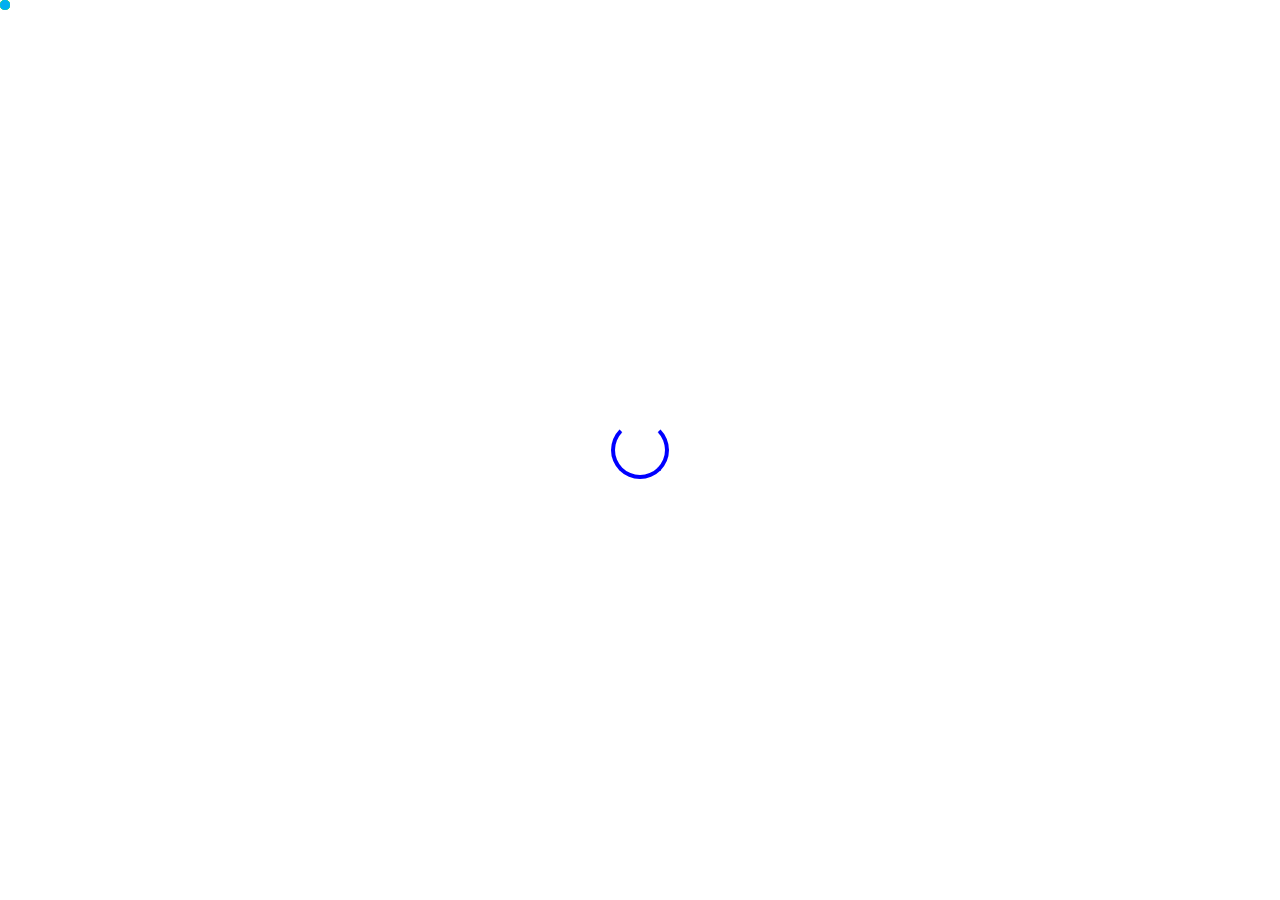
<file: html/index.html>
<!DOCTYPE html>
<html>
<head>
    <link rel="stylesheet" type="text/css" href="/css/styles.css">
</head>
<body>
    <div id="loader"></div>
    <div id="cursor-trail"></div>
    <div class="header">
        <!-- Logo Image here -->
        <div><img src="/images/logo.png" alt="Logo" style="height:50px;"></div>
        <div>
            <a href="/html/index.html">Home</a> 
            <a href="/html/products.html">Products</a> 
            <a href="/html/about.html">About Us</a>  
            <a href="/html/contact.html">Contact Us</a>
        </div>
    </div>

    <div class="hero">
        <h1>Welcome to my shop!</h1>
        <p>On this page you will find different products.</p>
    </div>

    <div class="frame">
        <div class="topic">
            <h3>Topic 1</h3>
            <p>Floricia Dansatoare.</p>
        </div>
        <div class="topic">
            <h3>Topic 2</h3>
            <p>Brandi Love.</p>
        </div>
        <div class="topic">
            <h3>Topic 3</h3>
            <p>Sedrana.</p>
        </div>
    </div>

    <div class="social-section">
        <h2>Follow Us</h2>
        <div class="social-icons">
            <a href="https://www.facebook.com/"><img src="/images/facebook_logo.webp" alt="Facebook"></a>
            <a href="https://twitter.com/"><img src="/images/twitter_logo.png" alt="Twitter"></a>
            <a href="https://www.instagram.com/"><img src="/images/instagram_logo.webp" alt="Instagram"></a>
        </div>
    </div>

    <div class="footer">
        © 2023 MOON Website
    </div>
    
    <script src="/js/loader.js"></script>
    <script src="/js/cursor.js"></script>
</body>
</html>
</file>
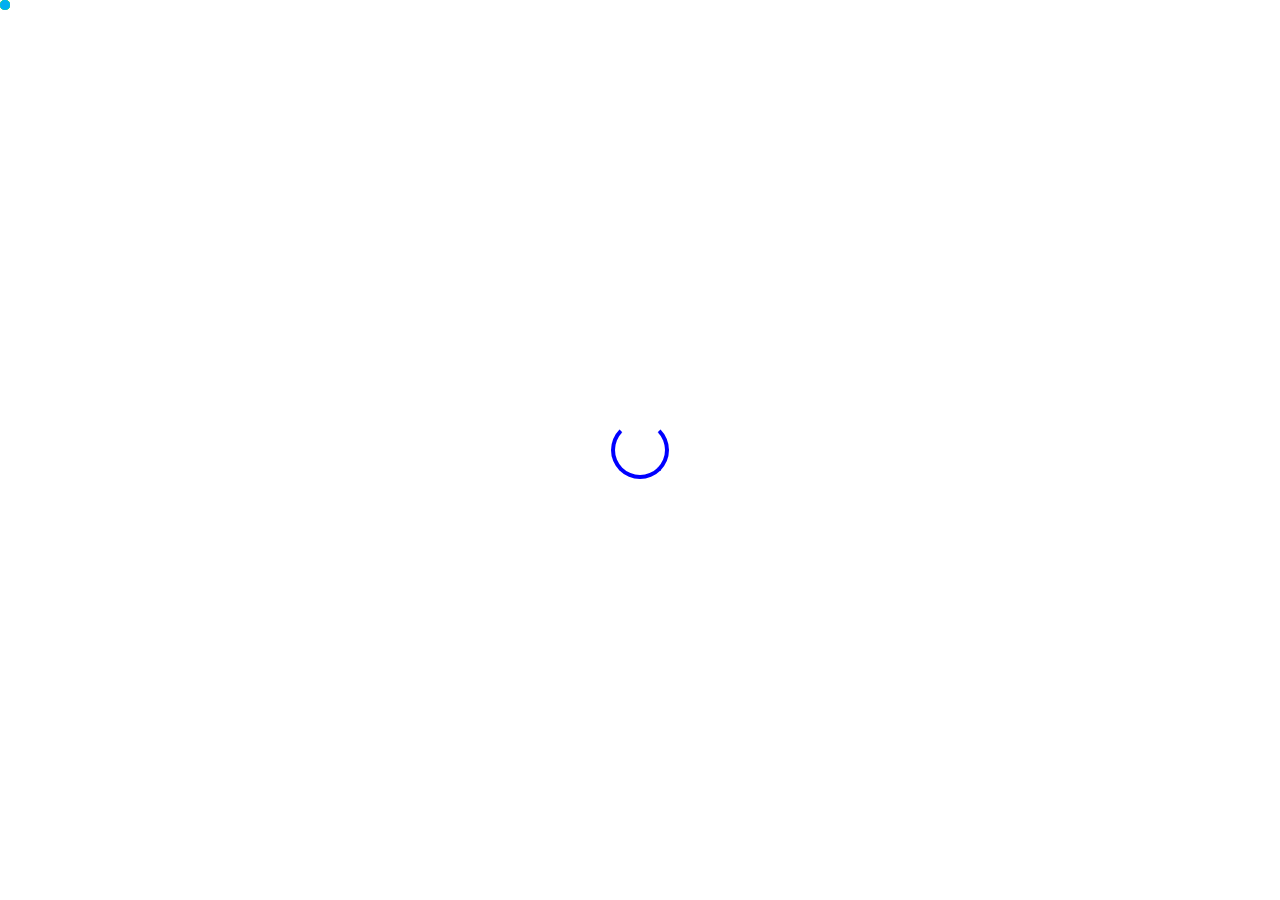
<file: html/about.html>
<!DOCTYPE html>
<html>
<head>
    <link rel="stylesheet" type="text/css" href="/css/styles.css">
</head>
<body>
    <div id="loader"></div> <!-- Loader here -->
    <div id="cursor-trail"></div>
    <div class="header">
        <div><img src="/images/logo.png" alt="Logo" style="height:50px;"></div>
        <div>
            <a href="/html/index.html">Home</a> 
            <a href="/html/products.html">Products</a> 
            <a href="/html/about.html">About Us</a>  
            <a href="/html/contact.html">Contact Us</a>
        </div>
    </div>

    <div class="content">
        <div class="about-section">
            <h1>About Us</h1>
            <p>Our company has been providing excellent services since 2020.</p>
            <p>We believe in the power of hard work, dedication, and a customer-first approach.</p>
        </div>
    </div>

    <div class="footer">
        © 2023 MOON Website
    </div>
    
    <script src="/js/loader.js"></script> <!-- Script here -->
    <script src="/js/cursor.js"></script>
</body>
</html>
</file>
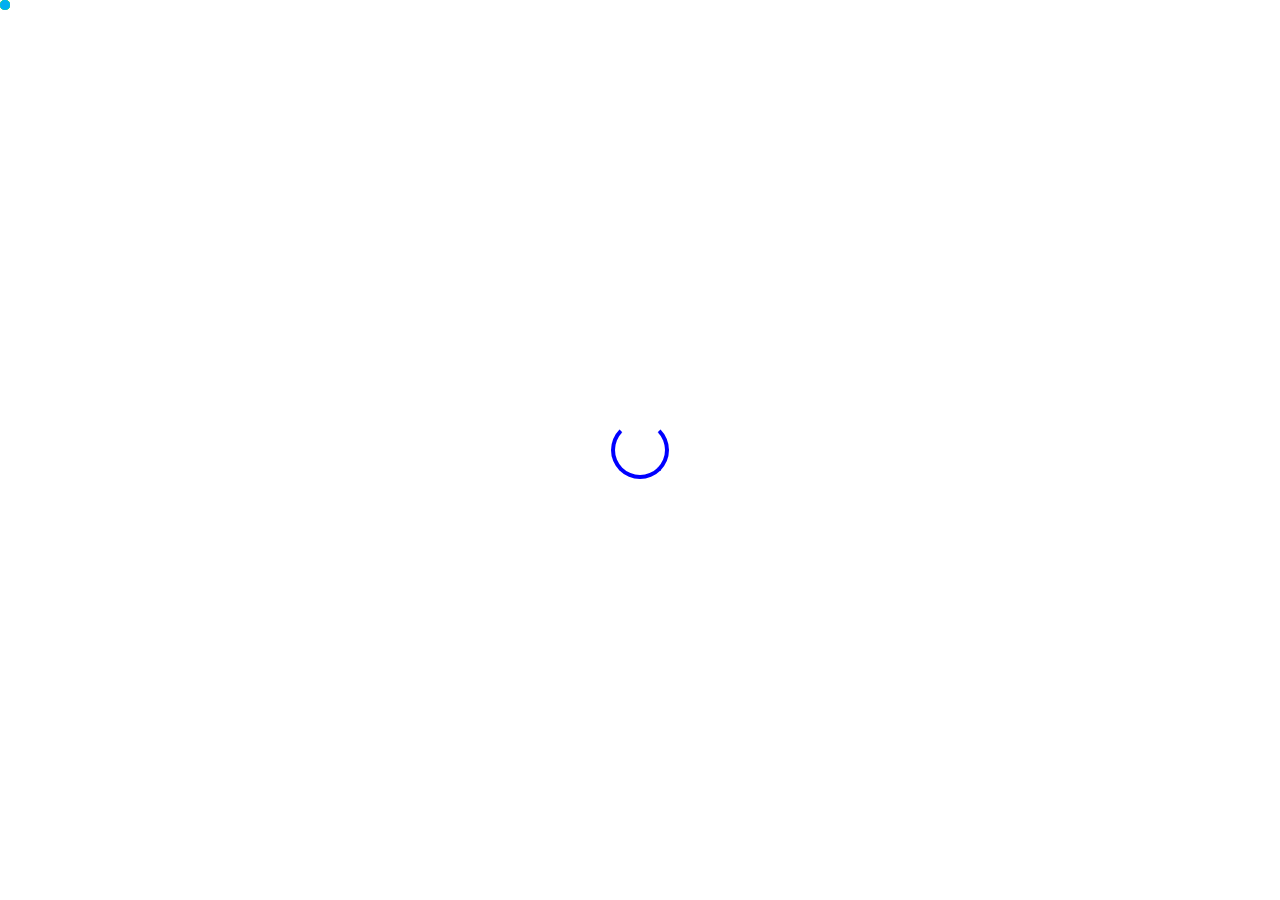
<file: html/contact.html>
<!DOCTYPE html>
<html>
<head>
    <link rel="stylesheet" type="text/css" href="/css/styles.css">
</head>
<body>
    <div id="loader"></div>
    <div id="cursor-trail"></div>

    <div class="header">
        <div><img src="/images/logo.png" alt="Logo" style="height:50px;"></div>
        <div>
            <a href="/html/index.html">Home</a> 
            <a href="/html/products.html">Products</a> 
            <a href="/html/about.html">About Us</a>  
            <a href="/html/contact.html">Contact Us</a>
        </div>
    </div>

    <div class="content">
        <h1>Contact Us</h1>
        <form class="contact-form">
            <div class="form-control">
                <label for="name">Name:</label>
                <input type="text" id="name" name="name" class="input-field">
            </div>
            <div class="form-control">
                <label for="email">Email:</label>
                <input type="email" id="email" name="email" class="input-field">
            </div>
            <div class="form-control">
                <label for="message">Message:</label>
                <textarea id="message" name="message" class="input-field"></textarea>
            </div>
            <div class="form-control">
                <input type="submit" value="Submit" class="submit-button">
            </div>
        </form>
    </div>

    <div class="footer">
        © 2023 MOON Website
    </div>
    <script src="/js/loader.js"></script>
    <script src="/js/cursor.js"></script>
</body>
</html>
</file>
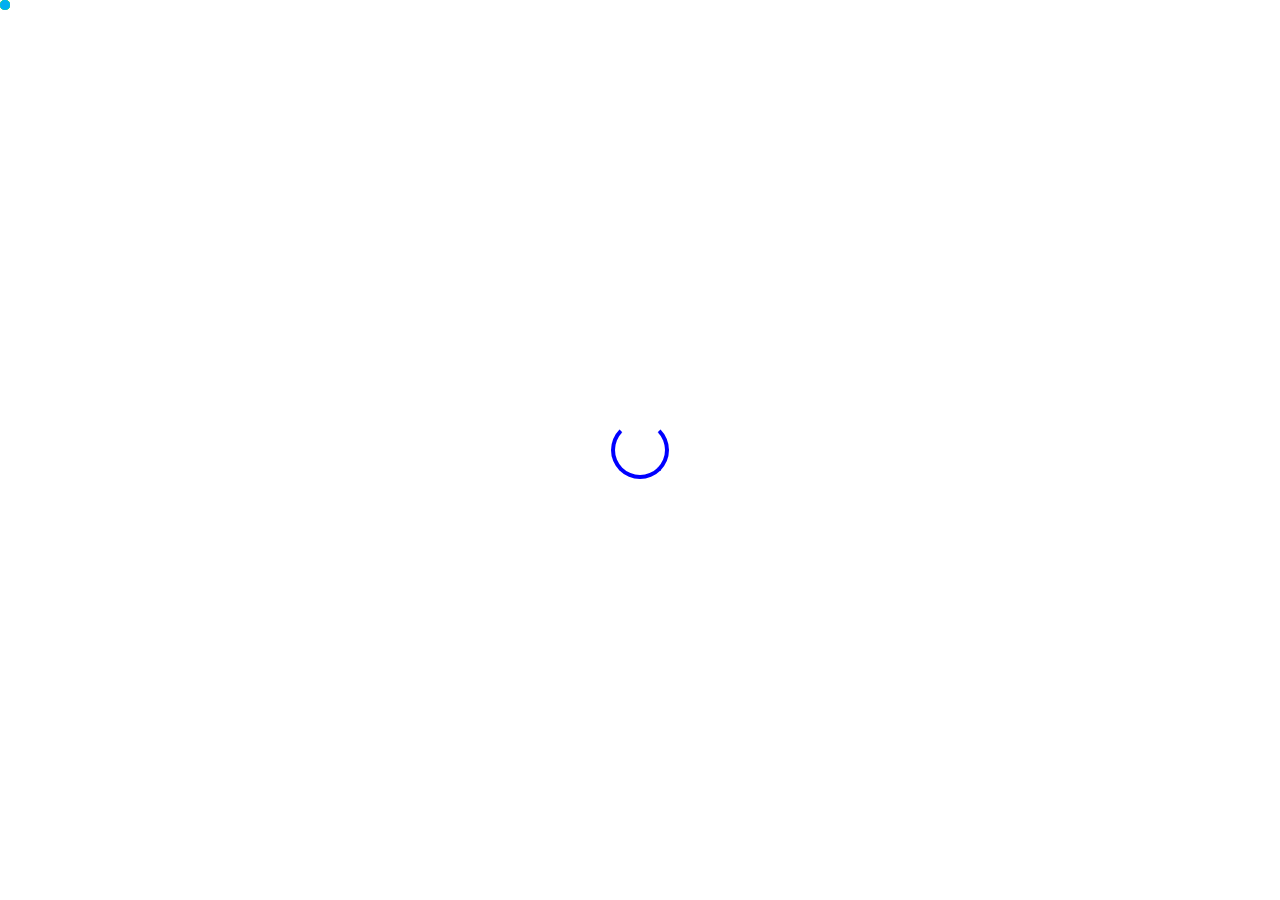
<file: html/products.html>
<!DOCTYPE html>
<html>
<head>
    <link rel="stylesheet" type="text/css" href="/css/styles.css">
</head>
<body>
    <div id="loader"></div>
    <div id="cursor-trail"></div>
    <div class="header">
        <!-- Logo Image here -->
        <div><img src="/images/logo.png" alt="Logo" style="height:50px;"></div>
        <div>
            <a href="/html/index.html">Home</a> 
            <a href="/html/products.html">Products</a> 
            <a href="/html/about.html">About Us</a>  
            <a href="/html/contact.html">Contact Us</a>
        </div>
    </div>

   
    <main>
        <section class="products">
            <div class="product">
                <img src="/images/nordvpn.png" alt="Product 1">
                <h2>Nord VPN</h2>
                <p> NordVPN is a trusted virtual private network 
                    service that ensures online privacy and security 
                    with encrypted internet connections.</p>
                <a href="#" class="btn">Add to Cart</a>
            </div>

            <div class="product">
                <img src="/images/spotify.webp" alt="Product 2">
                <h2>Spotify</h2>
                <p>Spotify is a leading music streaming platform with a vast collection of songs, 
                    podcasts, and personalized playlists for music lovers.</p>
                <a href="#" class="btn">Add to Cart</a>
            </div>

            <div class="product">
                <img src="/images/netflix.jpeg" alt="Product 2">
                <h2>Netflix</h2>
                <p>Netflix is a popular streaming service offering a vast library of movies, 
                    TV shows, and original content for entertainment enthusiasts.</p>
                <a href="#" class="btn">Add to Cart</a>
            </div>

            <!-- Add more product elements as needed -->
        </section>
    </main>
    <style>
        .product img {
            width: 200px;
            height: 200px;
        }
    </style>


    <div class="footer">
        © 2023 MOON Website
    </div>
    
    <script src="/js/loader.js"></script>
    <script src="/js/cursor.js"></script>
</body>
</html>
</file>
<file: css/styles.css>
body {
    margin: 0;
    font-family: Arial, sans-serif;
    background-color: #f6f6f6;
}

#main-content {
    display: flex;
    flex-direction: column;
    align-items: center;
    justify-content: center;
    min-height: calc(100vh - 60px); /* Adjust as needed */
}

.header {
    display: flex;
    justify-content: space-between;
    align-items: center;
    width: 100%;
    padding: 20px;
    box-sizing: border-box;
    background-color: #0055b8;
    color: white;
}

.header div {
    display: flex;
    align-items: center;
}

.header div a {
    margin-left: 15px;
    text-decoration: none;
    color: #333;
}

.header a {
    color: white;
    text-decoration: none;
}

.hero {
    text-align: center;
    padding: 50px;
    background-color: #ebebeb;
}

.hero h1 {
    color: #0055b8;
}

.hero p {
    color: #444444;
}

.footer {
    position: fixed;
    left: 0;
    bottom: 0;
    width: 100%;
    background-color: #0055b8;
    color: white;
    text-align: center;
    padding: 10px;
}

#loader {
    position: fixed;
    left: 0;
    top: 0;
    width: 100%;
    height: 100%;
    background-color: white;
    display: flex;
    justify-content: center;
    align-items: center;
    z-index: 9999;
}

#loader::before {
    content: '';
    display: inline-block;
    width: 50px;
    height: 50px;
    border: 4px solid blue;
    border-radius: 50%;
    border-top-color: transparent;
    animation: spin 1s linear infinite;
}

@keyframes spin {
    to {
        transform: rotate(1turn);
    }
}

.content {
    text-align: center;
}

.contact-form {
    display: flex;
    flex-direction: column;
    align-items: center;
    margin-top: 20px;
}

.form-control {
    margin-bottom: 20px;
}

.input-field {
    margin-top: 10px;
    padding: 10px;
    width: 300px;
    border: none;
    border-radius: 5px;
    box-shadow: 0 0 15px 4px rgba(0, 0, 0, 0.06);
}

.submit-button {
    padding: 10px 20px;
    border: none;
    border-radius: 5px;
    background-color: #333;
    color: white;
    cursor: pointer;
}
/* ... your existing styles ... */

.form-control {
    display: flex;
    flex-direction: column;
    align-items: flex-start;
    margin-bottom: 20px;
}

.form-control label {
    margin-bottom: 5px;
}

.form-control input,
.form-control textarea {
    width: 300px;
    padding: 10px;
    border: none;
    border-radius: 5px;
    box-shadow: 0 0 15px 4px rgba(0, 0, 0, 0.06);
}

body {
    background-image: url('/images/background.jpeg'); /* Update the path to your background image */
    background-size: cover;
    background-repeat: no-repeat;
}
#cursor-trail {
    position: fixed;
    top: 0;
    left: 0;
    pointer-events: none;
    z-index: 9999;
}

.trail-element {
    position: fixed;
    width: 10px;
    height: 10px;
    border-radius: 50%;
    pointer-events: none;
    z-index: 9999;
    opacity: 0.5;
    transition: transform 0.3s, opacity 0.3s;
}


/* ... Existing CSS ... */

.social-section {
    text-align: center;
    padding: 50px 0;
    background-color: #f6f6f6;
}

.social-section h2 {
    margin-bottom: 20px;
    color: #0055b8;
}

.social-icons {
    display: flex;
    justify-content: center;
    align-items: center;
}

.social-icons a {
    display: inline-block;
    margin: 0 10px;
}

.social-icons img {
    height: 30px;
}


.social-section {
    margin-top: 200px;
    text-align: center;
}

.social-icons img {
    width: 30px;
    margin: 0 5px;
}

.footer {
    margin-top: 200px;
}

.frame {
    border: 2px solid #333;
    padding: 20px;
    margin-top: 20px;
    display: flex;
    justify-content: space-between;
  }
  
  .topic {
    width: 30%;
  }
  
  .topic h2 {
    font-size: 20px;
    margin-bottom: 10px;
  }
  
  .topic p {
    font-size: 16px;
    color: #666;
  }
  .frame {
    border: 2px solid #333;
    padding: 20px;
    margin: 0 auto; /* Center horizontally */
    margin-top: 50px; /* Add top margin for spacing */
    width: 80%; /* Set a fixed width for the frame */
    display: flex;
    justify-content: space-between;
  }
  
  .social-section {
    text-align: center;
    margin-top: 50px; /* Add top margin for spacing */
  }
  
  /* Reset default styles */
* {
    margin: 0;
    padding: 0;
    box-sizing: border-box;
}

body {
    font-family: Arial, sans-serif;
    background-color: #f6f6f6;
}

header {
    background-color: #0055b8;
    color: white;
    padding: 20px;
}

nav {
    display: flex;
    justify-content: space-between;
    align-items: center;
}

nav a {
    color: white;
    text-decoration: none;
    margin-left: 20px;
}

main {
    padding: 20px;
}

.products {
    display: grid;
    grid-template-columns: repeat(3, 1fr);
    gap: 20px;
}

.product {
    background-color: white;
    padding: 20px;
    text-align: center;
    box-shadow: 0 0 10px rgba(0, 0, 0, 0.1);
}

.product img {
    max-width: 100%;
    height: auto;
    margin-bottom: 10px;
}

.product h2 {
    font-size: 18px;
    margin-bottom: 10px;
}

.product p {
    color: #666;
}

.btn {
    display: inline-block;
    padding: 10px 20px;
    background-color: #0055b8;
    color: white;
    text-decoration: none;
    border-radius: 5px;
    transition: background-color 0.3s;
}

.btn:hover {
    background-color: #003d80;
}

footer {
    background-color: #0055b8;
    color: white;
    padding: 20px;
    text-align: center;
    font-size: 14px;
}

body {
    margin: 0;
    font-family: Arial, sans-serif;
    background-color: #f6f6f6;
}

.header {
    display: flex;
    justify-content: space-between;
    align-items: center;
    width: 100%;
    padding: 20px;
    box-sizing: border-box;
    background-color: #0055b8;
    color: white;
}

.header div {
    display: flex;
    align-items: center;
}

.header div a {
    margin-left: 15px;
    text-decoration: none;
    color: #333;
}

.header a {
    color: white;
    text-decoration: none;
}

.products {
    display: flex;
    flex-wrap: wrap;
    justify-content: center;
    gap: 30px;
    padding: 30px;
}

.product {
    max-width: 300px;
    background-color: #ffffff;
    border-radius: 5px;
    padding: 20px;
    text-align: center;
    box-shadow: 0 2px 6px rgba(0, 0, 0, 0.1);
}

.product img {
    width: 100%;
    height: auto;
    margin-bottom: 20px;
}

.product h2 {
    font-size: 18px;
    margin-bottom: 10px;
}

.product p {
    font-size: 14px;
    color: #777777;
    margin-bottom: 20px;
}

.product .btn {
    display: inline-block;
    padding: 10px 20px;
    background-color: #0055b8;
    color: white;
    text-decoration: none;
    border-radius: 5px;
    transition: background-color 0.3s ease;
}

.product .btn:hover {
    background-color: #003e87;
}

.footer {
    text-align: center;
    font-size: 12px;
    padding: 10px;
    background-color: #0055b8;
    color: white;
}


body {
    margin: 0;
    font-family: Arial, sans-serif;
    background-color: #f6f6f6;
}

.header {
    display: flex;
    justify-content: space-between;
    align-items: center;
    width: 100%;
    padding: 20px;
    box-sizing: border-box;
    background-color: #0055b8;
    color: white;
}

.header div {
    display: flex;
    align-items: center;
}

.header div a {
    margin-left: 15px;
    text-decoration: none;
    color: #333;
}

.header a {
    color: white;
    text-decoration: none;
}

.content {
    padding: 50px;
    text-align: center;
}

.about-section {
    max-width: 800px;
    margin: 0 auto;
}

.about-section h1 {
    font-size: 32px;
    margin-bottom: 20px;
}

.about-section p {
    font-size: 18px;
    color: #777777;
    line-height: 1.5;
}

.footer {
    text-align: center;
    font-size: 12px;
    padding: 10px;
    background-color: #0055b8;
    color: white;
}

.input-field {
    margin-top: 10px;
    padding: 10px;
    width: 300px;
    border: none;
    border-radius: 5px;
    box-shadow: 0 0 15px 4px rgba(0, 0, 0, 0.06);
}

#message {
    resize: none; /* Disable textarea resizing */
}
</file>
